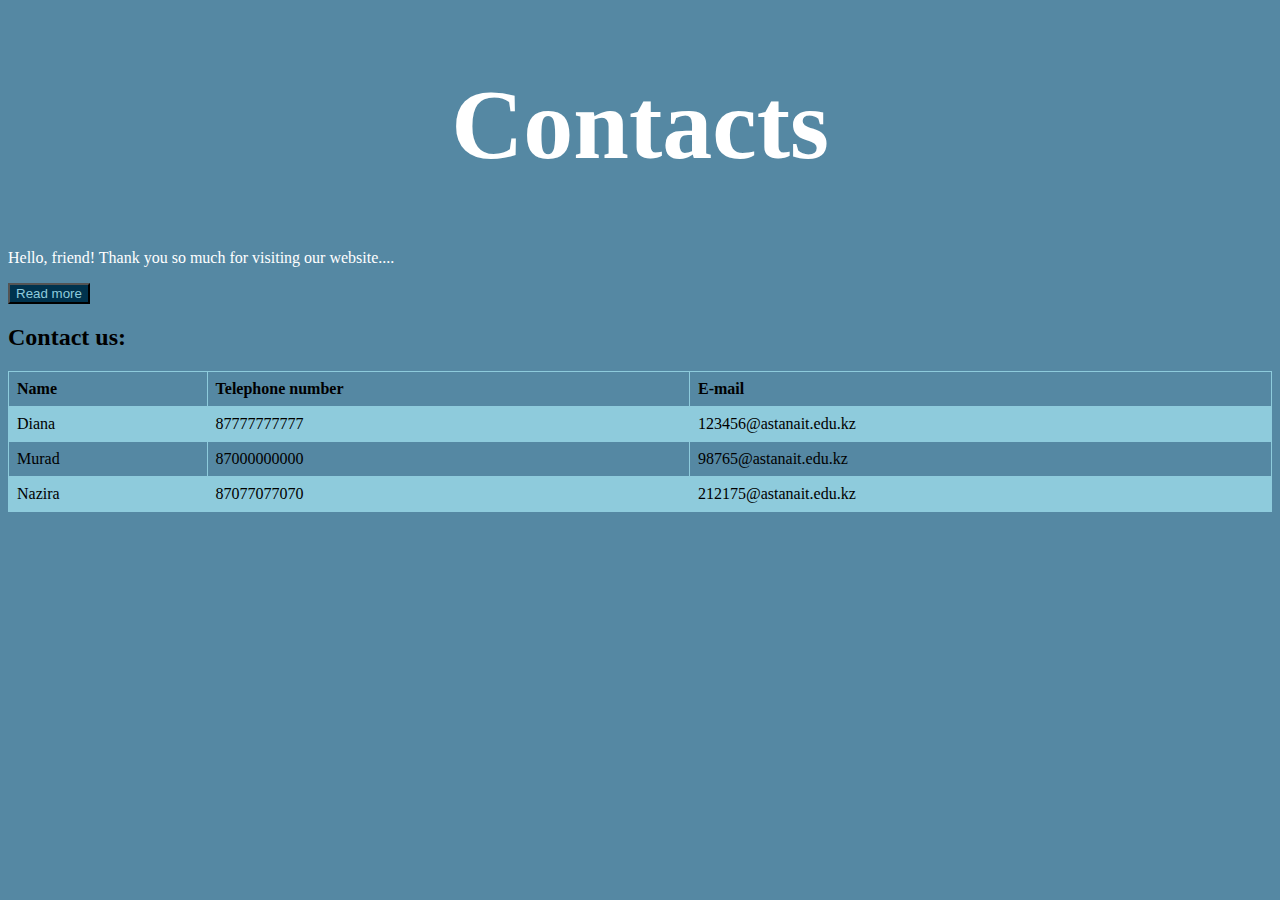
<file: contacts.html>
<!DOCTYPE html>
<html lang="en">
  <head>
    <meta charset="UTF-8">
    <meta name="viewport" content="width=device-width, initial-scale=1.0">
    <meta http-equiv="X-UA-Compatible" content="ie=edge">
    <title>Contacts</title>
    <link rel="stylesheet" href="css/styles.css">
      <link rel="icon" href="assets/favicon.png">
    <style>
#more {display: none;
}
</style>
  </head>
  <body style="background-color:#5588A3";>
    <h1 style = "font-size:100px;  text-align: center; color:white; font-family:Rockwell;">Contacts</h1>
    <p style="color: white;
    font-family:Rockwell;">Hello, friend! Thank you so much for visiting our website.<span id="dots">...</span>
    <span id="more">We hope that it will be useful for you and will help you navigate at the university.
      Enjoy your use and do not forget to recommend our site to your friends and acquaintances :)</span></p>
    <button onclick="myFunction()" id="myBtn" style="background-color:#00334E;color:#8ecbdc;">Read more</button>
    <br>
    <table>
      <h2>Contact us:</h2>
      <tr>
        <th>Name</th>
        <th>Telephone number</th>
        <th>E-mail</th>
      </tr>
      <tr>
        <td>Diana</td>
        <td>87777777777</td>
        <td>123456@astanait.edu.kz</td>
      </tr>
      <tr>
        <td>Murad</td>
        <td>87000000000</td>
        <td>98765@astanait.edu.kz</td>
      </tr>
      <tr>
        <td>Nazira</td>
        <td>87077077070</td>
        <td>212175@astanait.edu.kz</td>
      </tr>
    </table>
      <script src="index.js" charset="utf-8"></script>
  </body>
</html>
</file>
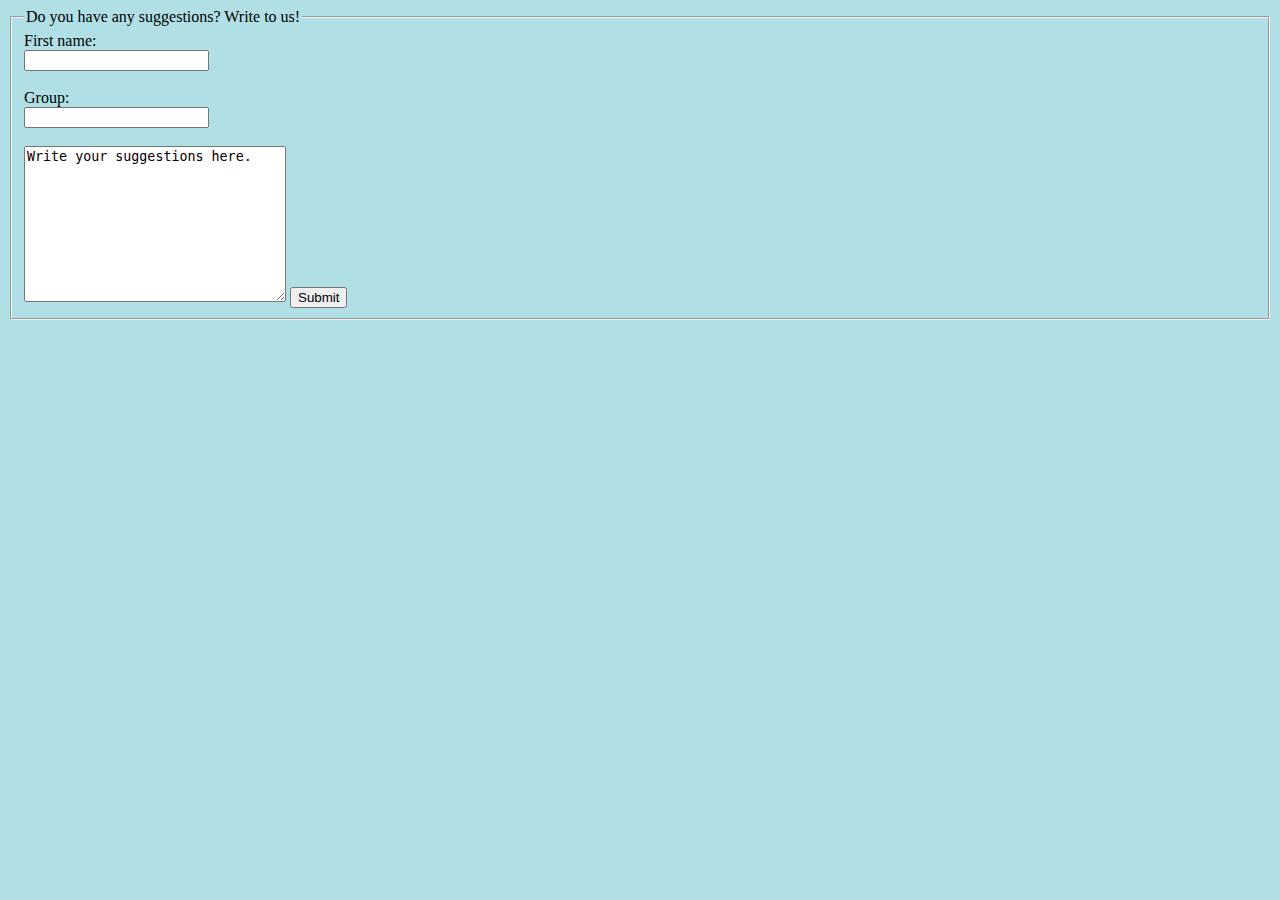
<file: suggestions.html>
<!DOCTYPE html>
<html lang="en">

<head>
  <meta charset="UTF-8">
  <meta name="viewport" content="width=device-width, initial-scale=1.0">
  <meta http-equiv="X-UA-Compatible" content="ie=edge">
  <title>Suggestions</title>
  <link rel="stylesheet" href="css/styles.css">
    <link rel="icon" href="assets/favicon.png">
</head>

<body style="background-color:powderblue;">
  <form>
    <fieldset>

      <legend>Do you have any suggestions? Write to us!</legend>
      <label for="fname">First name:</label><br>
      <input type="text" id="fname" name="fname"><br><br>
      <label for="fname">Group:</label><br>
      <input type="text" id="group" name="group"><br><br>
      <textarea name="message" rows="10" cols="30">
Write your suggestions here.
</textarea>
      <input type="submit" value="Submit">
    </fieldset>
  </form>


  <script src="index.js" charset="utf-8"></script>
</body>

</html>
</file>
<file: css/styles.css>
body{
  background-color: white;
}
hr{
  border-style:none;
   background-color: #a2d4f8;
   height: 2px;
}
h4{
  color: #117cc8;
}
ul{
  color: blue;
}
ol{
  color: blue;
}
li {
  display: list-item;
  list-style-position: inside;
  font-family: Rockwell;
}
img{
  float: inherit;
}

footer {
  text-align: center;
  padding: 3px;
  background-color: #1590b2;
  color: white;
}

table {
  font-family: arial, sans-serif;
  border-collapse: collapse;
  width: 100%;
}

td,
th {
  border: 1px solid #8ecbdc;
  text-align: left;
  padding: 8px;
}

tr:nth-child(even) {
  background-color: #8ecbdc;
}
table{
  font-family: Rockwell;
}



/* Add some content at the bottom of the video/page */
</file>
